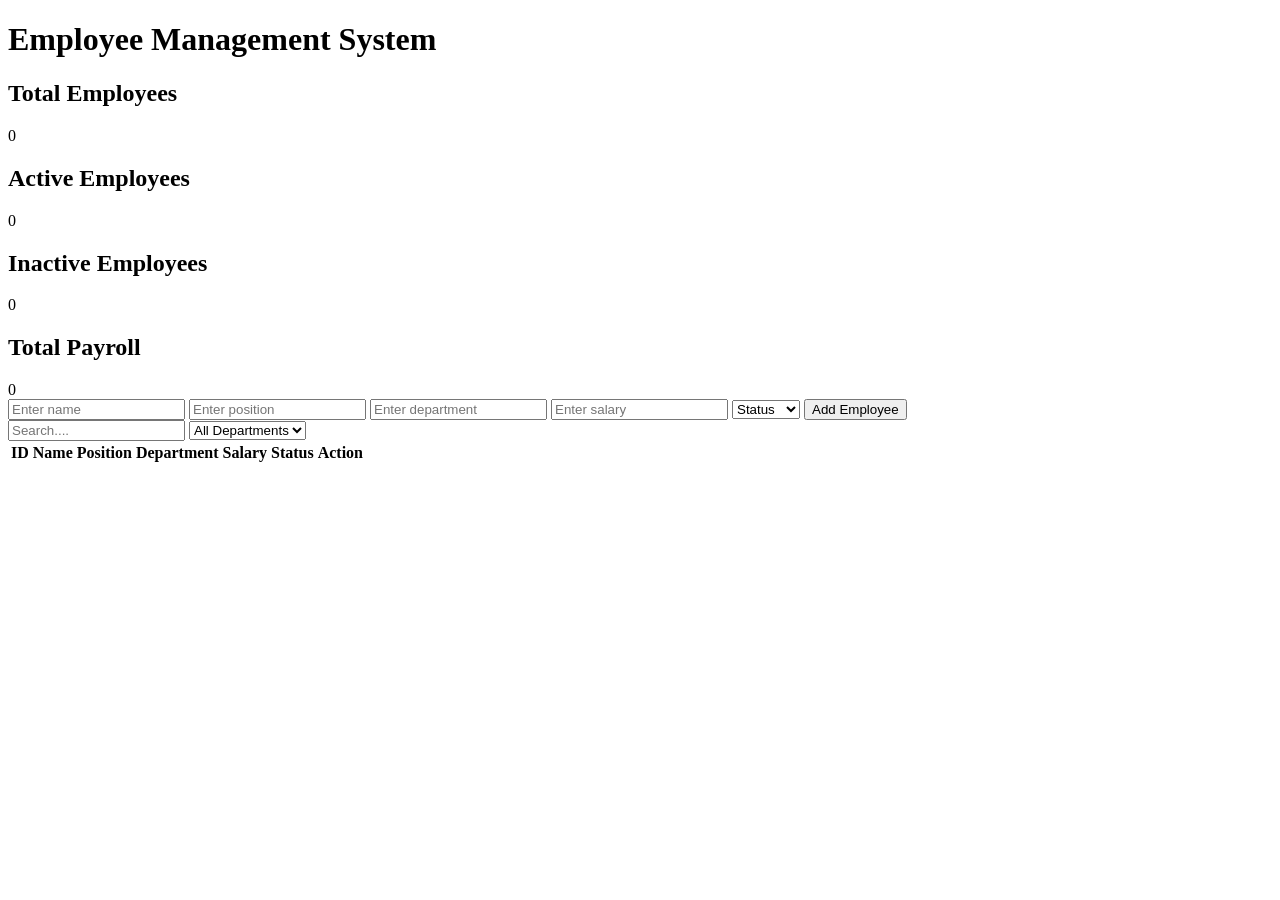
<file: Challenge/index.html>
<!DOCTYPE html>
<html lang="en">
<head>
  <meta charset="UTF-8">
  <meta name="viewport" content="width=device-width, initial-scale=1.0">
  <title>Document</title>
</head>
<body>
  <header>
    <h1>Employee Management System</h1>
  </header>

  <section>
    <div>
      <h2>Total Employees</h2>
      <span id="total-employees">0</span>
    </div>
    <div>
      <h2>Active Employees</h2>
      <span id="active-employees">0</span>
    </div>
    <div>
      <h2>Inactive Employees</h2>
      <span id="inactive-employees">0</span>
    </div>
    <div>
      <h2>Total Payroll</h2>
      <span id="total-payroll">0</span>
    </div>
  </section>

  <main>
    <form id="main-form">
      <input 
      type="text" 
      name="name" 
      id="input-name" 
      placeholder="Enter name"
      >
      <input 
      type="text" 
      name="position" 
      id="input-position" 
      placeholder="Enter position"
      >
      <input 
      type="text" 
      name="department" 
      id="input-department" 
      placeholder="Enter department"
      >
      <input 
      type="number" 
      name="salary" 
      id="input-salary" 
      placeholder="Enter salary"
      >

      <select id="status">
        <option disabled selected>Status</option>
        <option value="active">Active</option>
        <option value="inactive">Inactive</option>
      </select>

      <button type="submit">Add Employee</button>
    </form>

    <section>
      <input 
      type="search" 
      placeholder="Search...."
      >
      <select name="department" id="department">
        <option value="all-Departments">All Departments</option>
        <option value="it">IT</option>
        <option value="hr">HR</option>
        <option value="finance">Finance</option>
      </select>
    </section>
  </main>

  <section>
    <table>
      <thead>
        <tr>
          <th>ID</th>
          <th>Name</th>
          <th>Position</th>
          <th>Department</th>
          <th>Salary</th>
          <th>Status</th>
          <th>Action</th>
        </tr>
      </thead>

      <!-- The List will come here -->
      <tbody id="display-employees"></tbody>
    </table>
  </section>

  <script src="js/statistics.js"></script>
  <script src="js/app.js"></script>
</body>
</html>
</file>
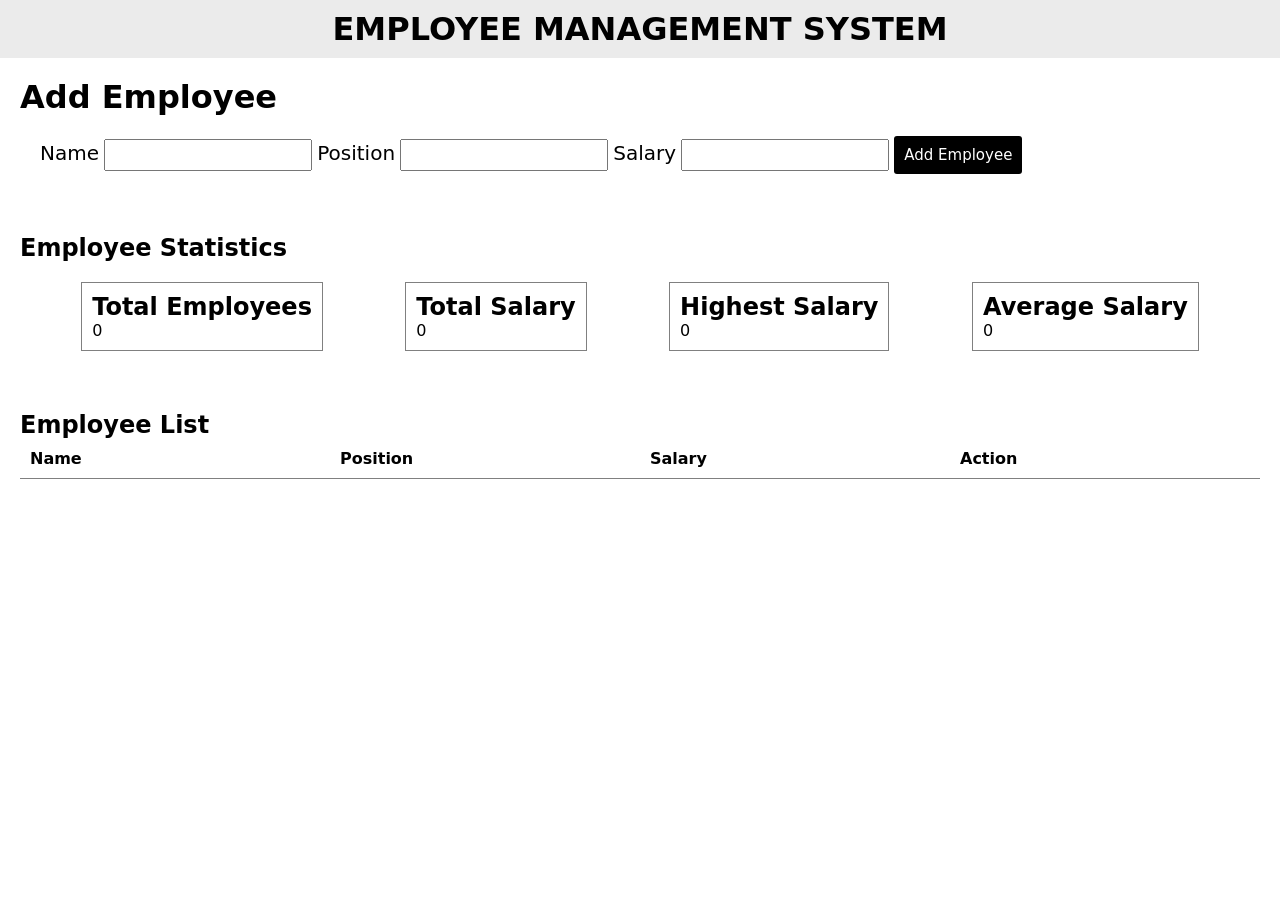
<file: Employee-Management-System/index.html>
<!DOCTYPE html>
<html lang="en">
<head>
  <meta charset="UTF-8">
  <meta name="viewport" content="width=device-width, initial-scale=1.0">
  <title>Employee Management System</title>
  <link rel="stylesheet" href="style.css">
</head>
<body>
  <header class="main-header">
    <h1>EMPLOYEE MANAGEMENT SYSTEM</h1>
  </header>

  <main class="main-form">
    <header>
      <h1>Add Employee</h1>
    </header>
    <form class="form" id="employees-submit">
      <label for="name">Name</label>
      <input 
      id="input-name"
      type="text"
      >
      <label for="name">Position</label>
      <input 
      id="input-position"
      type="text"
      >
      <label for="name">Salary</label>
      <input 
      id="input-salary"
      type="number"
      >
      <button type="submit">Add Employee</button>
    </form>
  </main>

  <section class="stats-section">
    <header>
      <h1>Employee Statistics</h1>
    </header>

    <section class="nested-section">

        <div>
          <h2>Total Employees</h2> 
          <span id="total-employee">0</span>
        </div>

        <div>
          <h2>Total Salary</h2> 
          <span id="total-salary">0</span>
        </div>

        <div>
          <h2>Highest Salary</h2> 
          <span id="highest-salary">0</span>
        </div>

        <div>
          <h2>Average Salary</h2> 
          <span id="average-salary">0</span>
        </div>

      </section>

  </section>

  <section class="list-section">
    <header>
      <h1>Employee List</h1>
    </header>

    <table>
      <thead>
        <tr>
          <th>Name</th>
          <th>Position</th>
          <th>Salary</th>
          <th>Action</th>
        </tr>
      </thead>

      <tbody id="employees-list"></tbody>
    </table>
  </section>

  <script src="js/storage.js"></script>
  <script src="js/statistics.js"></script>
  <script type="module" src="js/app.js"></script>
</body>
</html>
</file>
<file: Employee-Management-System/style.css>
*{
    margin: 0;
    padding: 0;
    box-sizing: border-box;
    font-family: system-ui, -apple-system, BlinkMacSystemFont, 'Segoe UI', Roboto, Oxygen, Ubuntu, Cantarell, 'Open Sans', 'Helvetica Neue', sans-serif;
  }
  .main-header{
    display: flex;
    justify-content: center;
    padding: 10px;
    background-color: rgb(235, 235, 235);
  }
  .main-form{
    padding: 20px;
  }
  .form{
    padding: 20px;
  }
  label{
    font-size: 20px;
  }
  input{
    font-size: 15px;
    padding: 5px;
  }
  button{
    font-size: 15px;
    padding: 10px;
    background-color: black;
    border: none;
    border-radius: 3px;
    color: white;
  }
  .stats-section{
    padding: 20px;
  }
  .nested-section{
    padding: 20px;
    display: flex;
    justify-content: space-around;
  }
  .nested-section > div {
    border: solid 1px gray;
    padding: 10px;
  }
  .list-section{
    padding: 20px;
  }
  table {
  width: 100%;
  border-collapse: collapse;
  table-layout: fixed;
}

thead, tbody, tr {
  display: table;
  width: 100%;
  table-layout: fixed;
}

tbody {
  display: block;
  max-height: 400px;
  overflow-y: auto;
}

th, td {
  padding: 10px;
  text-align: left;
  border-bottom: 1px solid gray;
  overflow: hidden;
  text-overflow: ellipsis;
  white-space: nowrap;
}
</file>
